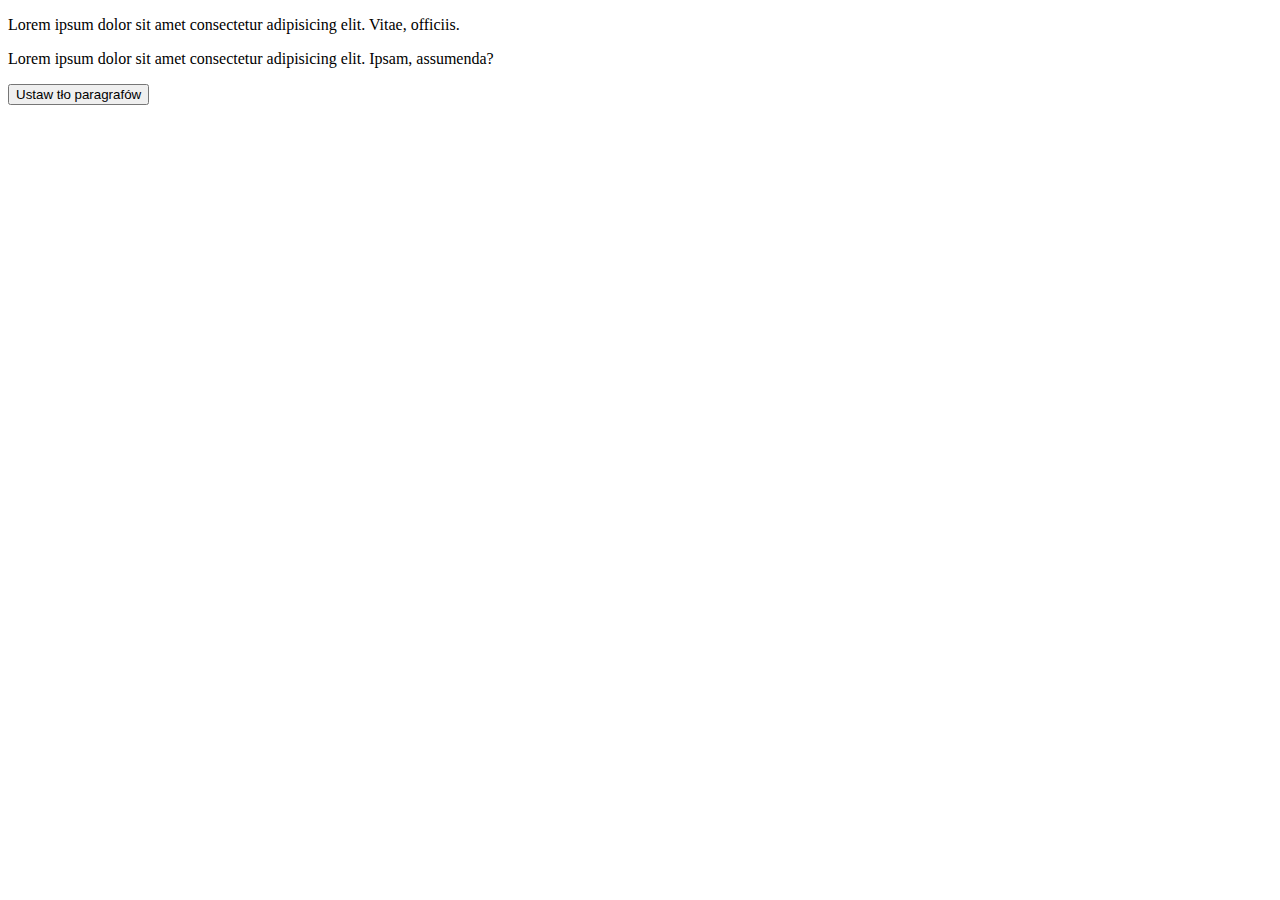
<file: Zadanie-44082/index.html>
<!DOCTYPE html>
<html lang="en">
<head>
    <meta charset="UTF-8">
    <meta http-equiv="X-UA-Compatible" content="IE=edge">
    <meta name="viewport" content="width=device-width, initial-scale=1.0">
    <title>Document</title>
</head>
<body>
    
    <p>Lorem ipsum dolor sit amet consectetur adipisicing elit. Vitae, officiis.</p>
    <p>Lorem ipsum dolor sit amet consectetur adipisicing elit. Ipsam, assumenda?</p>

    <button onclick="setBackground();">Ustaw tło paragrafów</button>

<script src="main.js"></script>
</body>
</html>
</file>
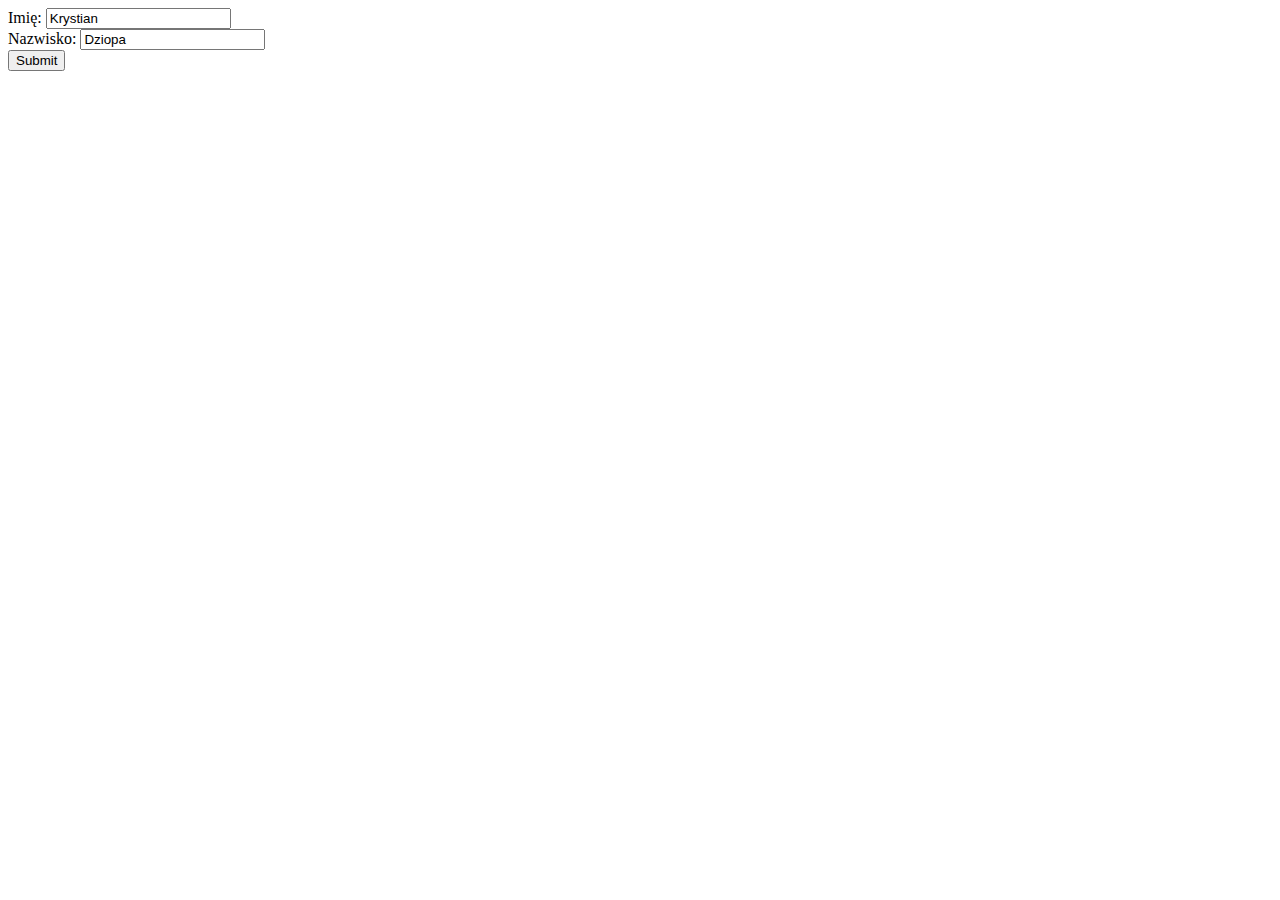
<file: Zadanie-44083/index.html>
<!DOCTYPE html>
<html lang="en">
<head>
    <meta charset="UTF-8">
    <meta http-equiv="X-UA-Compatible" content="IE=edge">
    <meta name="viewport" content="width=device-width, initial-scale=1.0">
    <title>Document</title>
</head>
<body>
    <form id="form" action="">
        <label>Imię: <input type="text" name="fname" value="Krystian"></label>
        <br /> 
        <label>Nazwisko: <input type="text" name="lname" value="Dziopa"></label>
        <br />
        <input type="submit" value="Submit">
    </form>
    
    <script src="main.js"></script>
</body>
</html>
</file>
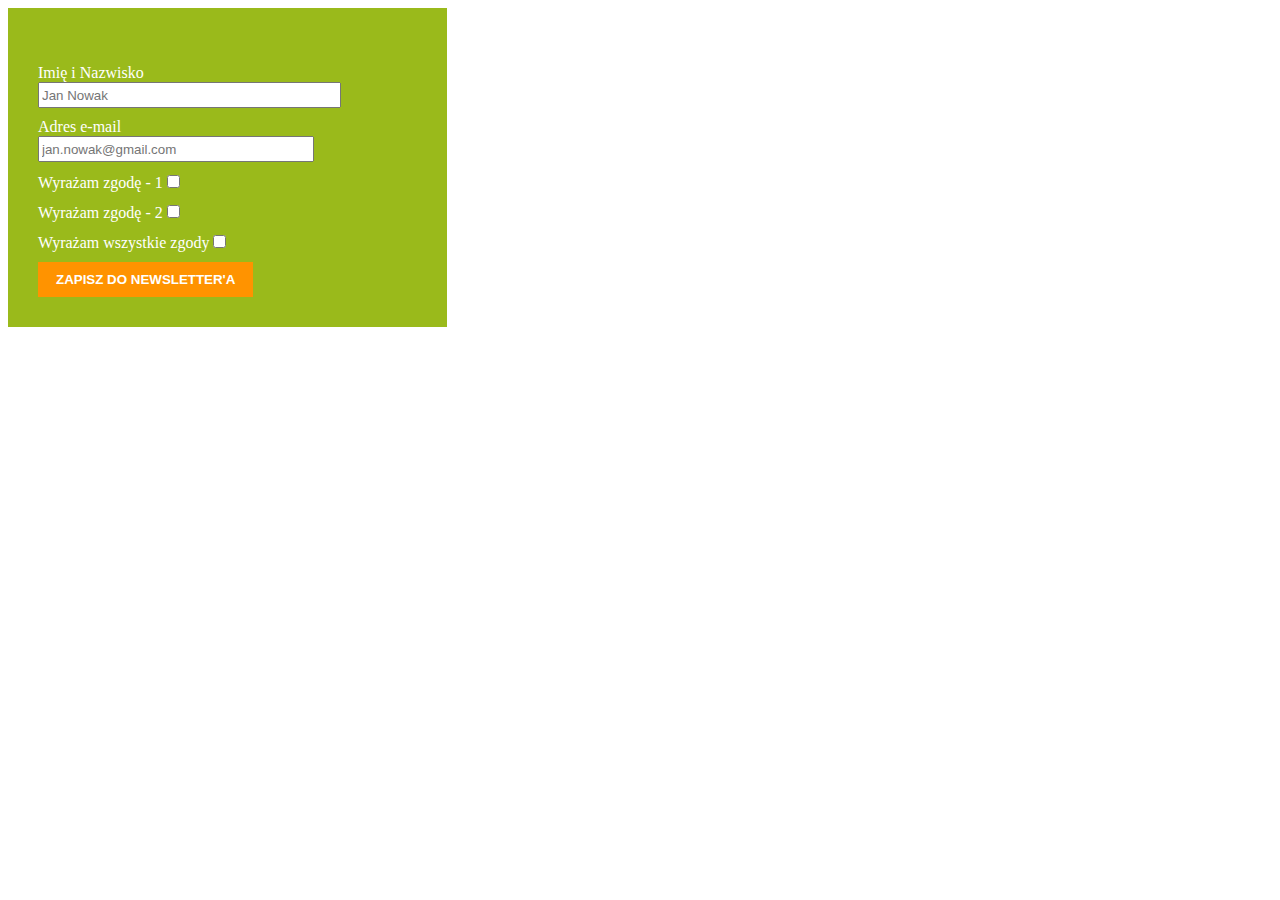
<file: Zadanie-44084/index.html>
<!DOCTYPE html>
<html lang="en">

<head>
    <meta charset="UTF-8">
    <meta http-equiv="X-UA-Compatible" content="IE=edge">
    <meta name="viewport" content="width=device-width, initial-scale=1.0">
    <title>Document</title>
    <link rel="stylesheet" href="style.css">
</head>

<body>

    <form id="form" action="">

        <ul id="errors"></ul>

        <label>Imię i Nazwisko <input type="text" name="name" id="name" placeholder="Jan Nowak"></label>
        <br />

        <label>Adres e-mail<input type="text" name="email" id="email" placeholder="jan.nowak@gmail.com"></label>
        <br />

        <label>Wyrażam zgodę - 1<input type="checkbox" name="checkbox-1" id="checkbox-1"></label>
        <br />

        <label>Wyrażam zgodę - 2<input type="checkbox" name="checkbox-2" id="checkbox-2"></label>
        <br />

        <label>Wyrażam wszystkie zgody<input type="checkbox" name="checkbox-all" id="checkbox-all"></label>
        <br />

        <button type="submit" id="sign-up">Zapisz do Newsletter'a</button>
    </form>





    <script src="main.js"></script>
</body>

</html>
</file>
<file: Zadanie-44084/style.css>
form#form {
    background-color: rgb(154,186,27);
    font-size: 16px;
    color: #fff;
    padding: 30px;
    width: 30%;
}

#errors {
    color: red;
    padding-left: 20px;
}

input, label {
    display: inline-block;
}

label {
    margin-top: 10px;
}

input[type='text'], input[type='name'] {
    height: 20px;
    width: 100%;
}

button[type='submit'] {
    background-color: #ff9300;
    color: #fff;
    text-transform: uppercase;
    border: 0;
    margin-top: 10px;
    padding: 10px 18px;
    cursor: pointer;
    font-weight: 700;
}

button[type='submit']:hover {
    background-color: #333333;
}
</file>
